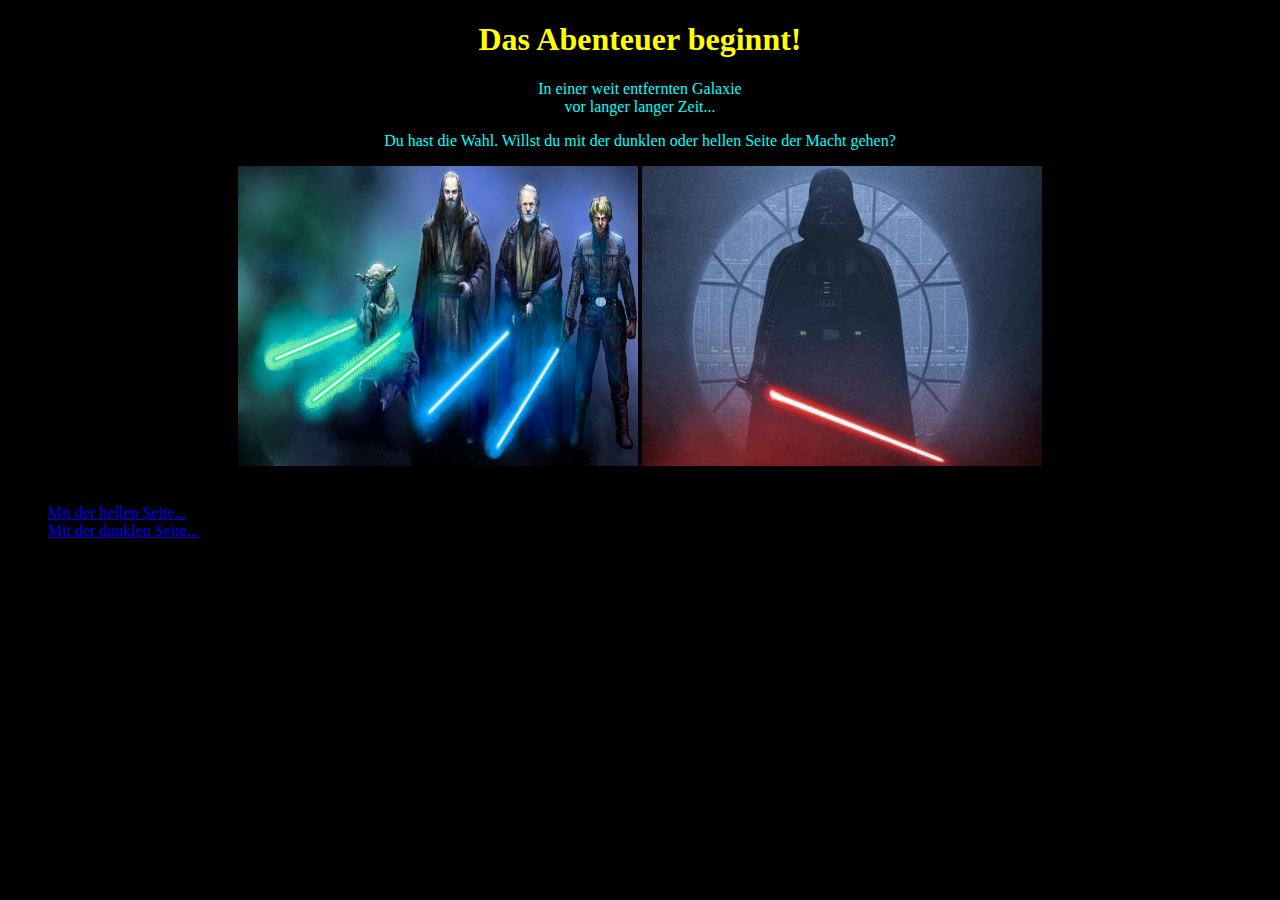
<file: index.html>
<!DOCTYPE html>
<html>

<head>
    <meta charset="utf-8">
    <title>Ein kosmisches Abenteuer</title>
    <link rel="stylesheet" href = "css/normal.css">
    
    
</head>

<body>
    <h1>Das Abenteuer beginnt!</h1>
    
    <p>In einer weit entfernten Galaxie <br> vor
     langer langer Zeit...</p>
    
    <p>Du hast die Wahl. Willst du mit der dunklen oder hellen Seite der Macht gehen?</p>

    <div id="bilder"><img  src="img/index1.jpg" height="300px" width="400px" > 
        <img src="img/index2.jpg" height="300px" width="400px"></div><br>
        
    
    <ol>
        <li><a href="hell1.html" >Mit der hellen Seite...</a></li> 
        <li><a href="dunkel1.html">Mit der dunklen Seite...</a></li>
    </ol>
    
</body>
</file>
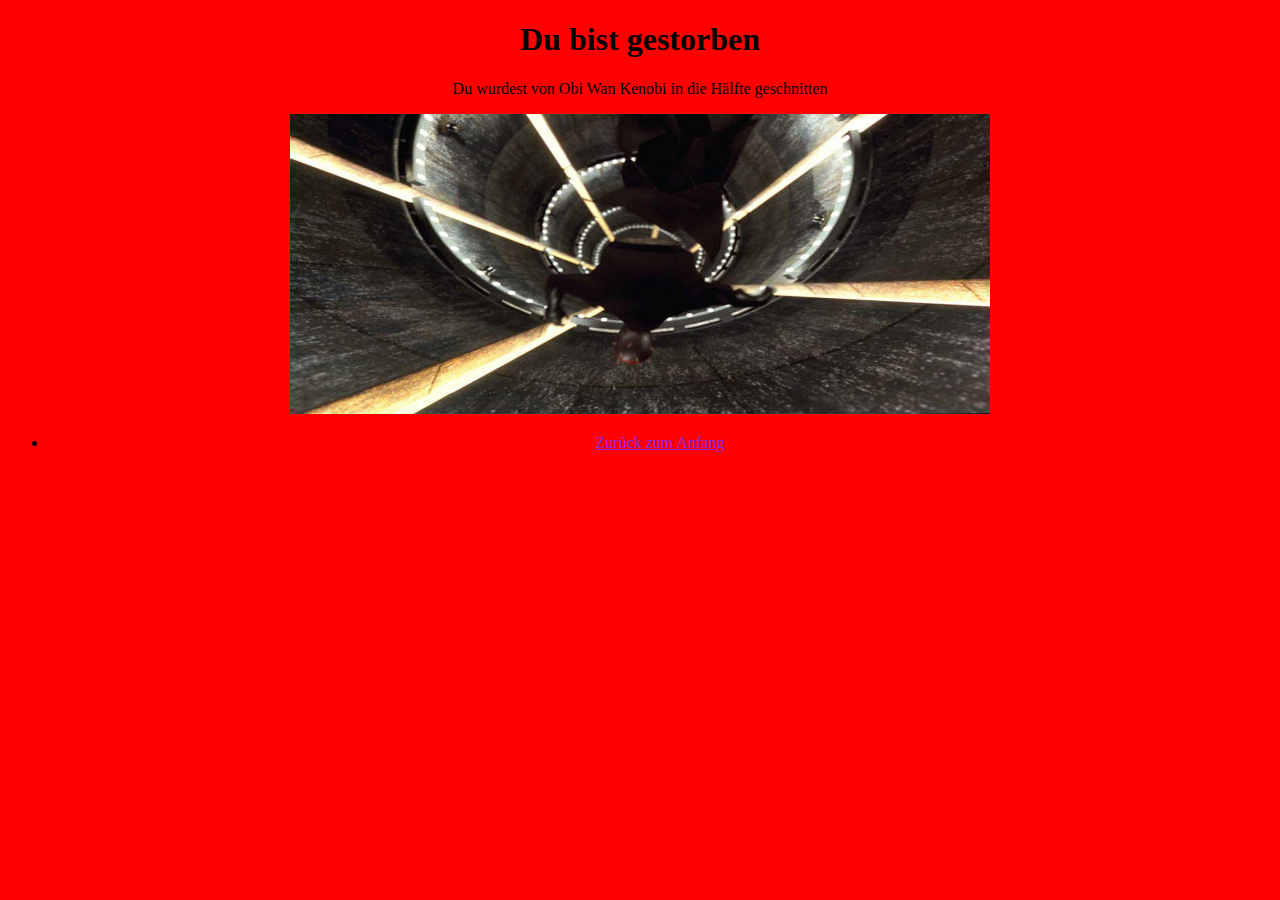
<file: darth maul.html>
<!DOCTYPE html>
<html>

<head>
    <meta charset="utf-8">
    <title>TOD!!!</title>
    <link rel="stylesheet" href = "css/tot.css">
    
    
</head>

<body>
    <h1>Du bist gestorben</h1>
    
    <p>Du wurdest von Obi Wan Kenobi in die Hälfte geschnitten </p>

    <div id="bilder"><img src="img/darth half.jpg" height="300px" width="700px" >  <br>
        
    <ul>
        <li><a href="index.html" class="links2">Zurück zum Anfang</a></li>
    </ul>
    
</body>
</file>
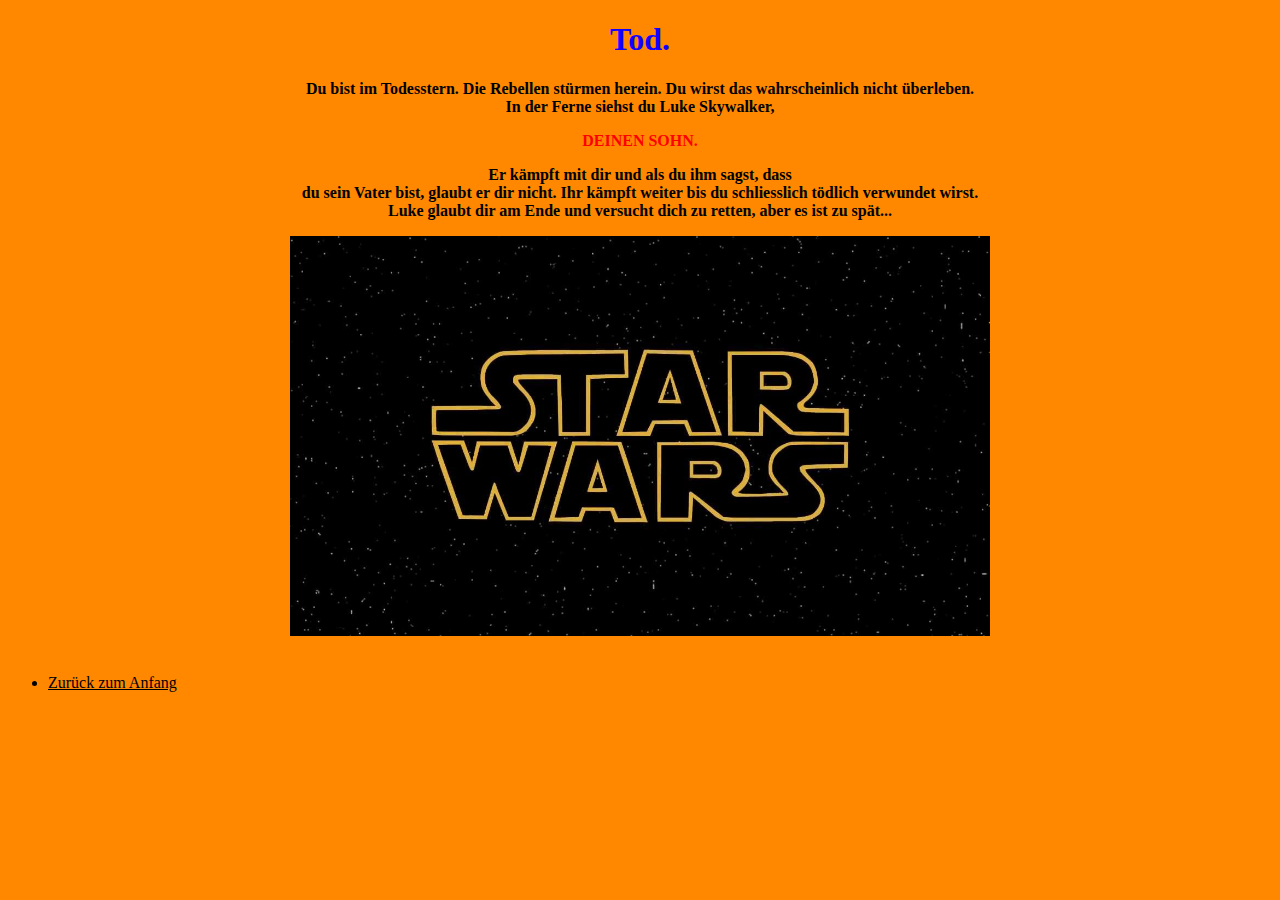
<file: darth Vader.html>
<!DOCTYPE html>
<html>

<head>
    <meta charset="utf-8">
    <title>Ich bin dein Vater</title>
    <link rel="stylesheet" href = "css/guter Tod.css">
    
    
</head>

<body>
    <h1>Tod.</h1>
    
    <p id="unterschrift">Du bist im Todesstern. Die Rebellen stürmen herein. Du wirst das wahrscheinlich nicht überleben. <br>
        In der Ferne siehst du Luke Skywalker,</p><div id="unterschrift2"> DEINEN SOHN.</div> <p id="unterschrift">Er kämpft mit dir und als du ihm sagst, dass <br>
        du sein Vater bist, glaubt er dir nicht. Ihr kämpft weiter bis du schliesslich tödlich verwundet wirst. <br>
        Luke glaubt dir am Ende und versucht dich zu retten, aber es ist zu spät...</p>

    <div id="bilder"><img src="img/star wars.jpg" height="400px" width="700px" ></div> <br>
        
    <ul>
        <li><a href="index.html" class="links2">Zurück zum Anfang</a></li>
    </ul>
    
</body>
</file>
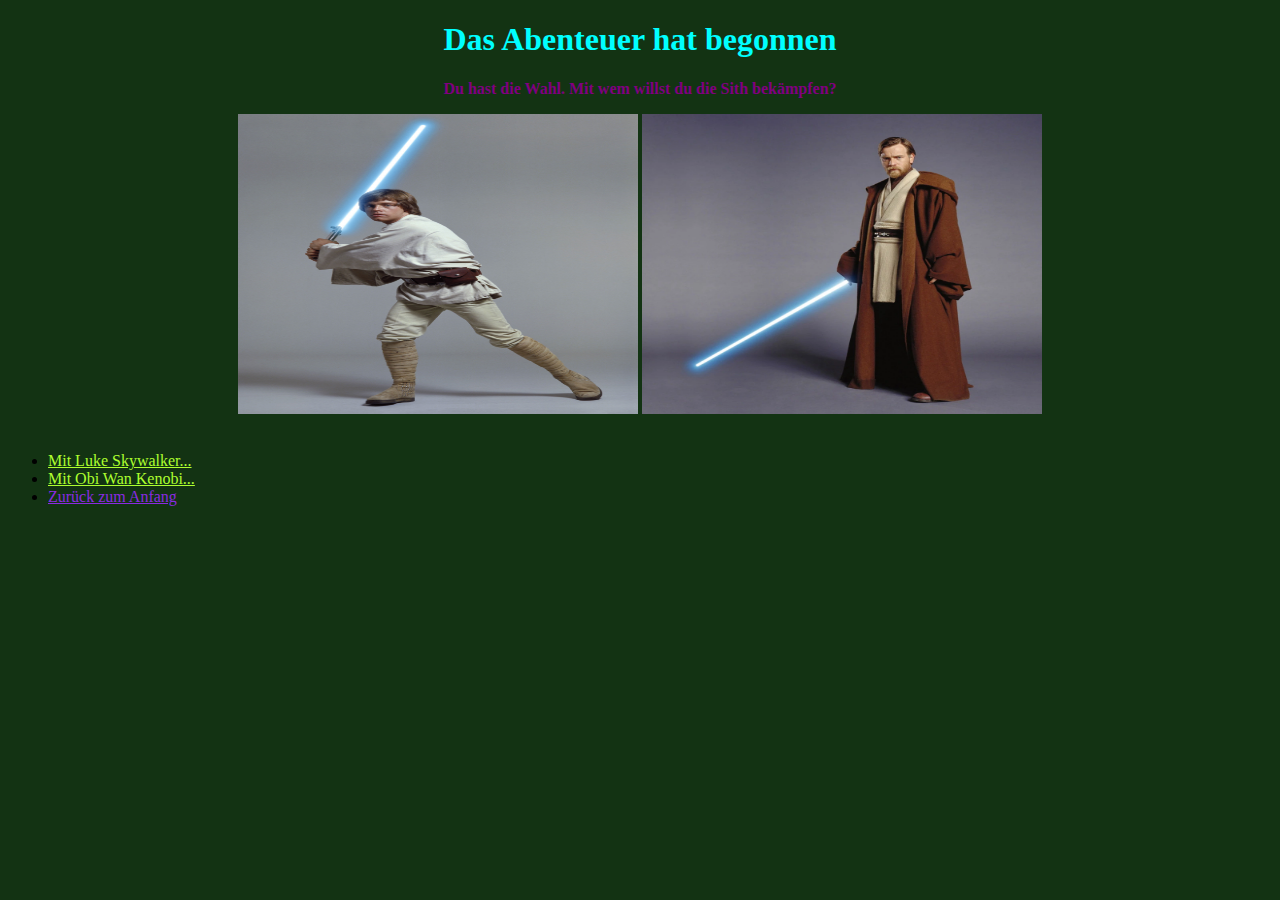
<file: hell1.html>
<!DOCTYPE html>
<html>

<head>
    <meta charset="utf-8">
    <title>die helle Seite</title>
    <link rel="stylesheet" href = "css/helle Seite.css">
    
    
</head>

<body>
    <h1>Das Abenteuer hat begonnen</h1>
    
    <p id="unterschrift">Du hast die Wahl. Mit wem willst du die Sith bekämpfen?</p>

    <div id="bilder"><img src="img/luke sky.jpg" height="300px" width="400px" > <img src="img/obi wan.jpg" height="300px" width="400px"> </div> <br>
        
    <ul>
        <li><a href="luke sky.html" class="links">Mit Luke Skywalker...</a></li> 
        <li><a href="obi wan.html" class="links">Mit Obi Wan Kenobi...</a></li>
        <li><a href="index.html" class="links2">Zurück zum Anfang</a></li>
    </ul>
    
</body>
</file>
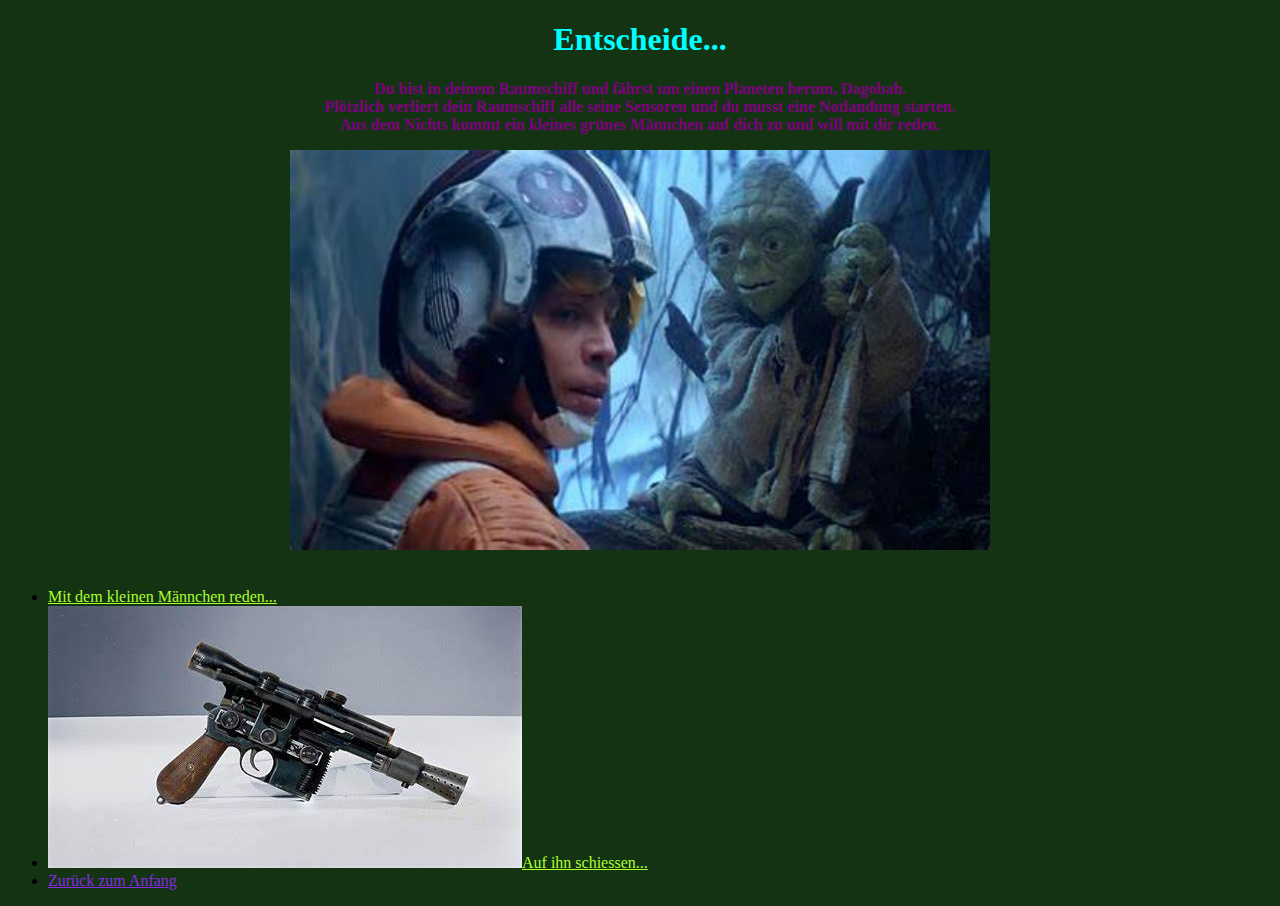
<file: luke sky.html>
<!DOCTYPE html>
<html>

<head>
    <meta charset="utf-8">
    <title>Anfang der Macht</title>
    <link rel="stylesheet" href = "css/helle Seite.css">
    
    
</head>

<body>
    <h1>Entscheide...</h1>
    
    <p id="unterschrift">Du bist in deinem Raumschiff und fährst um einen Planeten herum, Dagobah. <br> 
        Plötzlich verliert dein Raumschiff alle seine Sensoren und du musst eine Notlandung starten. <br>
        Aus dem Nichts kommt ein kleines grünes Männchen auf dich zu und will mit dir reden.</p>

    <div id="bilder"><img src="img/luke dagobah.jpg" height="400px" width="700px" ></div> <br>
        
    <ul>
        <li><a href="luke yoda.html" class="links">Mit dem kleinen Männchen reden...</a></li> 
        <li><a class="links" href="luke tot.html"></img>
                <img src="img/pistol.jpg" alt="">Auf ihn schiessen...</li>
        <li><a href="index.html" class="links2">Zurück zum Anfang</a></li>
    </ul>
    
</body>
</file>
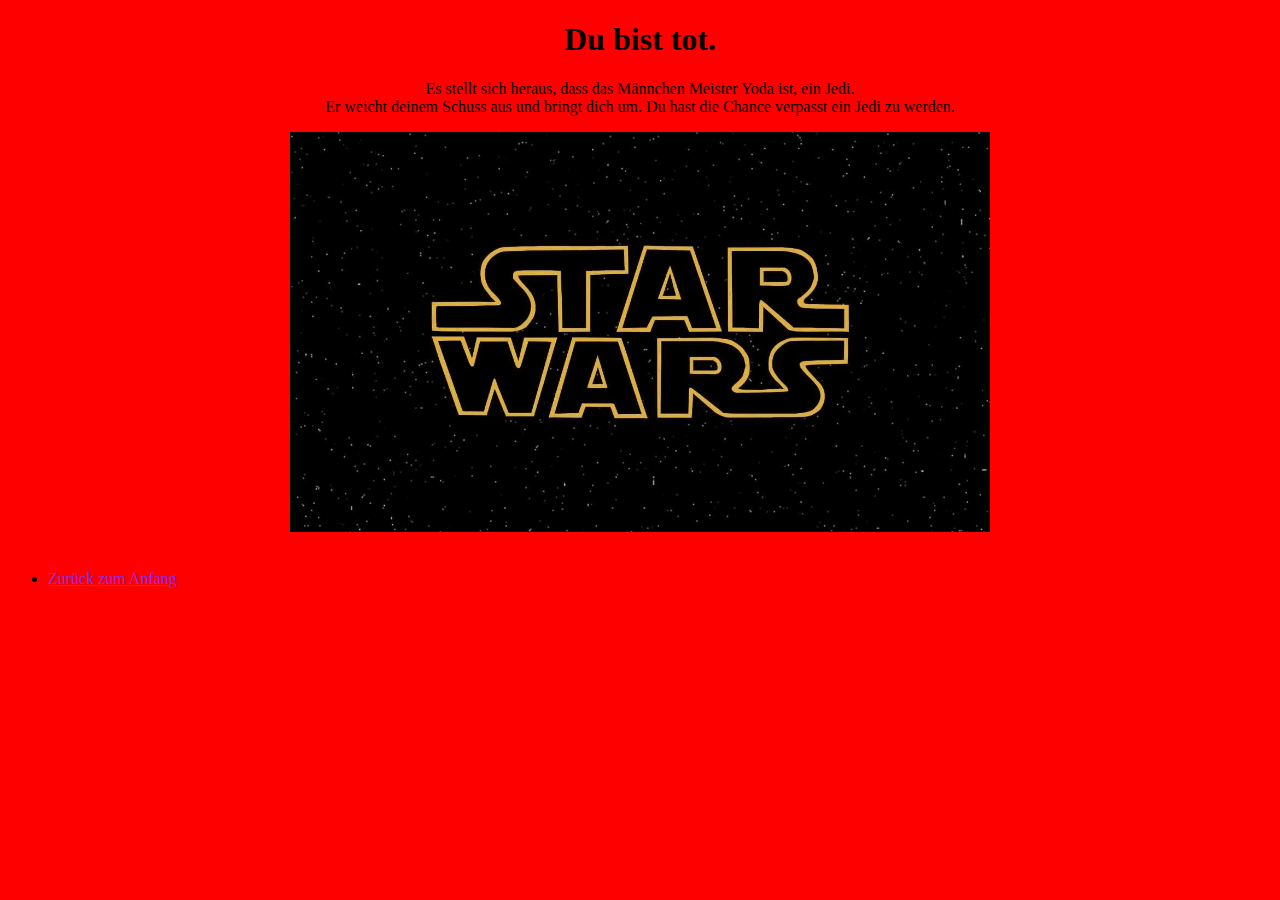
<file: luke tot.html>
<!DOCTYPE html>
<html>

<head>
    <meta charset="utf-8">
    <title>Tot</title>
    <link rel="stylesheet" href = "css/tot.css">
    
    
</head>

<body>
    <h1>Du bist tot.</h1>
    
    <p id="unterschrift">Es stellt sich heraus, dass das Männchen Meister Yoda ist, ein Jedi. <br> 
        Er weicht deinem Schuss aus und bringt dich um. Du hast die Chance verpasst ein Jedi zu werden.</p>

    <div id="bilder"><img src="img/star wars.jpg" height="400px" width="700px" ></div> <br>
        
    <ul>
        <li><a href="index.html" class="links2">Zurück zum Anfang</a></li>
    </ul>
    
</body>
</file>
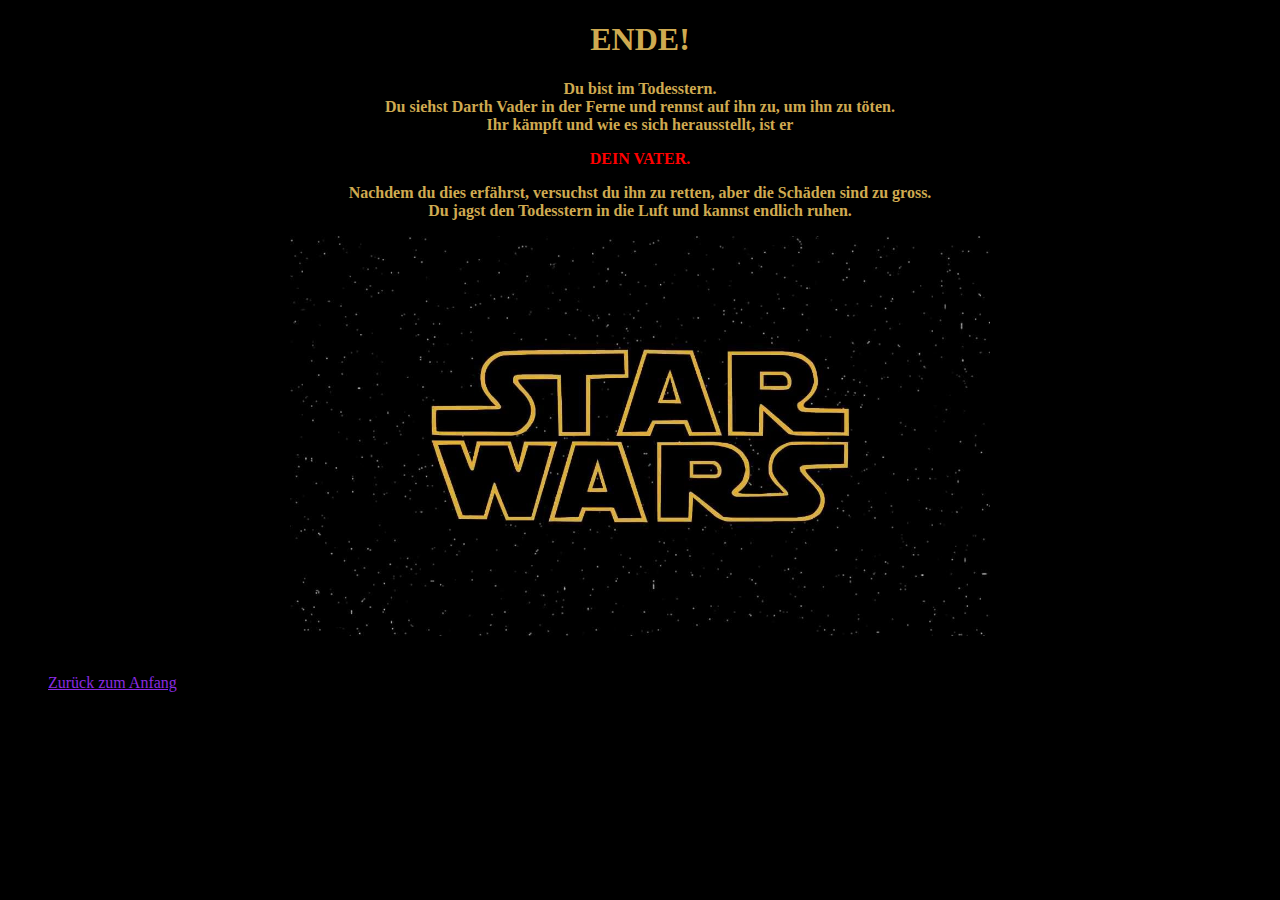
<file: luke vader.html>
<!DOCTYPE html>
<html>

<head>
    <meta charset="utf-8">
    <title>Ich bin dein Vater</title>
    <link rel="stylesheet" href = "css/ende.css">
    
    
</head>

<body>
    <h1>ENDE!</h1>
    
    <p id="unterschrift">Du bist im Todesstern. <br>
        Du siehst Darth Vader in der Ferne und rennst auf ihn zu, um ihn zu töten. <br>
        Ihr kämpft und wie es sich herausstellt, ist er <div id="unterschrift2"> DEIN VATER.</div> 
        <p id="unterschrift"> Nachdem du dies erfährst, versuchst du ihn zu retten, aber die Schäden sind zu gross. 
            <br> Du jagst den Todesstern in die Luft und kannst endlich ruhen. </p>

    <div id ="bilder"><img src="img/star wars.jpg" height="400px" width="700px" ></div> <br>
        
    <ul>
        <li><a href="index.html" class="links2">Zurück zum Anfang</a></li>
    </ul>
    
</body>
</file>
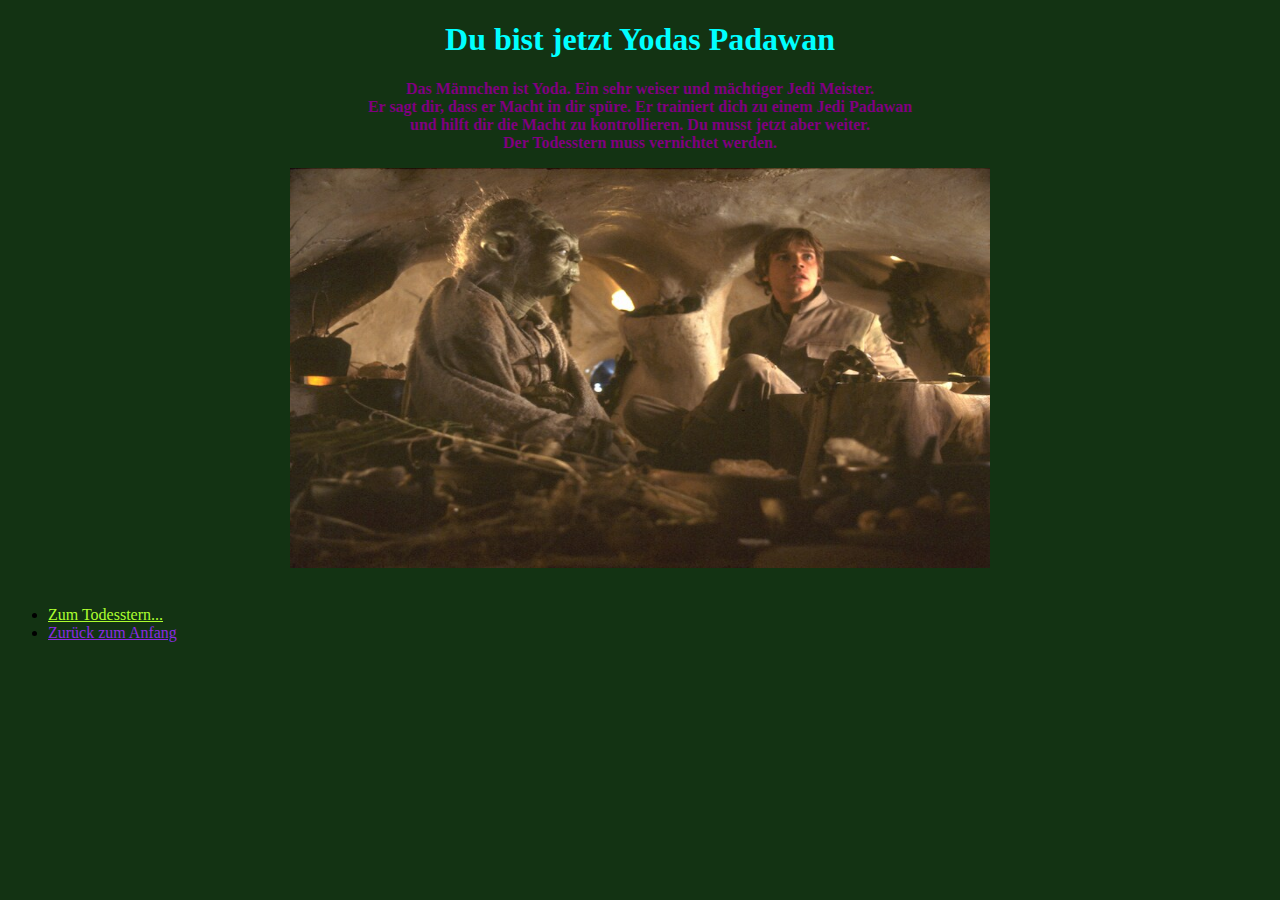
<file: luke yoda.html>
<!DOCTYPE html>
<html>

<head>
    <meta charset="utf-8">
    <title> Training als Jedi</title>
    <link rel="stylesheet" href = "css/helle Seite.css">
    
    
</head>

<body>
    <h1>Du bist jetzt Yodas Padawan</h1>
    
    <p id="unterschrift">Das Männchen ist Yoda. Ein sehr weiser und mächtiger Jedi Meister. <br> 
        Er sagt dir, dass er Macht in dir spüre. Er trainiert dich zu einem Jedi Padawan <br>
        und hilft dir die Macht zu kontrollieren. Du musst jetzt aber weiter. <br> 
        Der Todesstern muss vernichtet werden.</p>

    <div id="bilder"><img src="img/Luke und Yoda.jpg" height="400px" width="700px" ></div> <br>
        
    <ul>
        <li><a href="luke vader.html" class="links">Zum Todesstern...</a></li> 
        <li><a href="index.html" class="links2">Zurück zum Anfang</a></li>
    </ul>
    
</body>
</file>
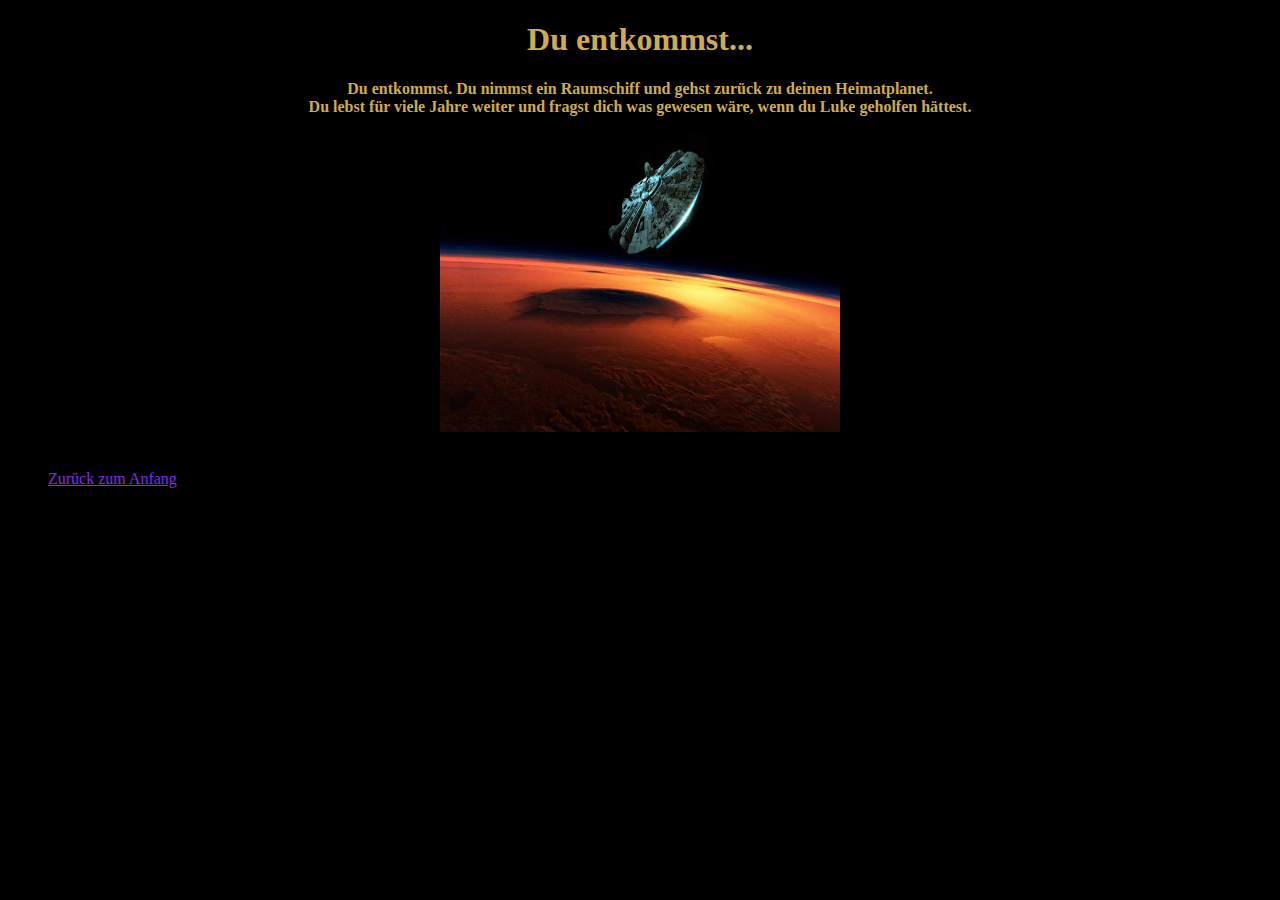
<file: obi wan ende.html>
<!DOCTYPE html>
<html>

<head>
    <meta charset="utf-8">
    <title>Ende</title>
    <link rel="stylesheet" href = "css/ende.css">
    
    
</head>

<body>
    <h1>Du entkommst...</h1>
    
    <p id="unterschrift">Du entkommst. Du nimmst ein Raumschiff und gehst zurück zu deinen Heimatplanet. <br> 
        Du lebst für viele Jahre weiter und fragst dich was gewesen wäre, wenn du Luke geholfen hättest.</p>

    <div id="bilder"><img src="img/ende obi wan.jpg" height="300px" width="400px"> </div> <br>
        
    <ul>
        <li><a href="index.html" class="links2">Zurück zum Anfang</a></li>
    </ul>
    
</body>
</file>
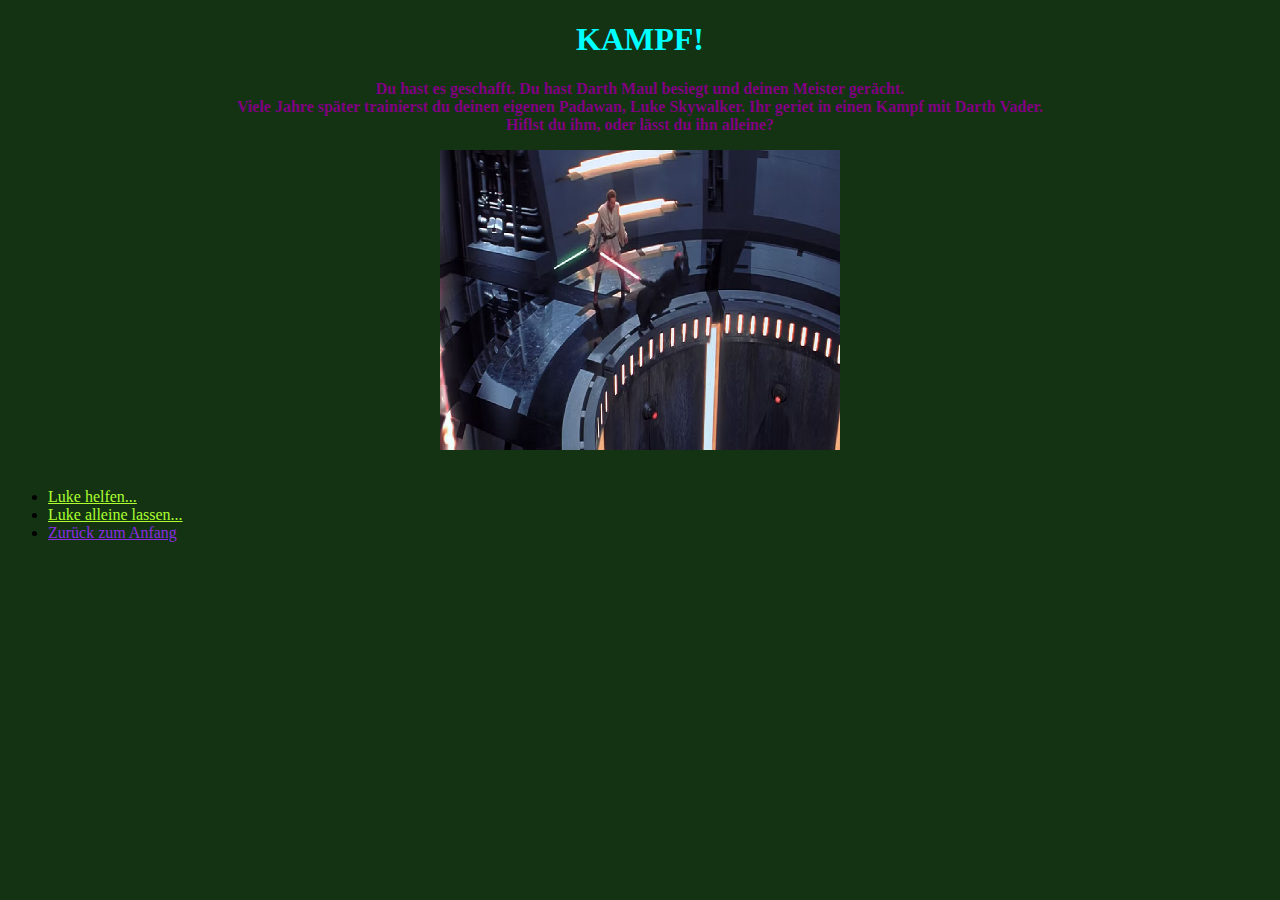
<file: obi wan maul.html>
<!DOCTYPE html>
<html>

<head>
    <meta charset="utf-8">
    <title>Kampf</title>
    <link rel="stylesheet" href = "css/helle Seite.css">
    
    
</head>

<body>
    <h1>KAMPF!</h1>
    
    <p id="unterschrift">Du hast es geschafft. Du hast Darth Maul besiegt und deinen Meister gerächt. <br> 
        Viele Jahre später trainierst du deinen eigenen Padawan, Luke Skywalker. Ihr geriet in einen Kampf mit Darth Vader. <br> 
        Hiflst du ihm, oder lässt du ihn alleine?</p>

    <div id="bilder"> <img src="img/maul obi wan death.jpg" height="300px" width="400px"> </div> <br>
        
    <ul> 
        <li><a href="obi wan vader.html" class="links">Luke helfen...</a></li>
        <li><a href="obi wan ende.html" class="links">Luke alleine lassen...</a></li>
        <li><a href="index.html" class="links2">Zurück zum Anfang</a></li>
    </ul>
    
</body>
</file>
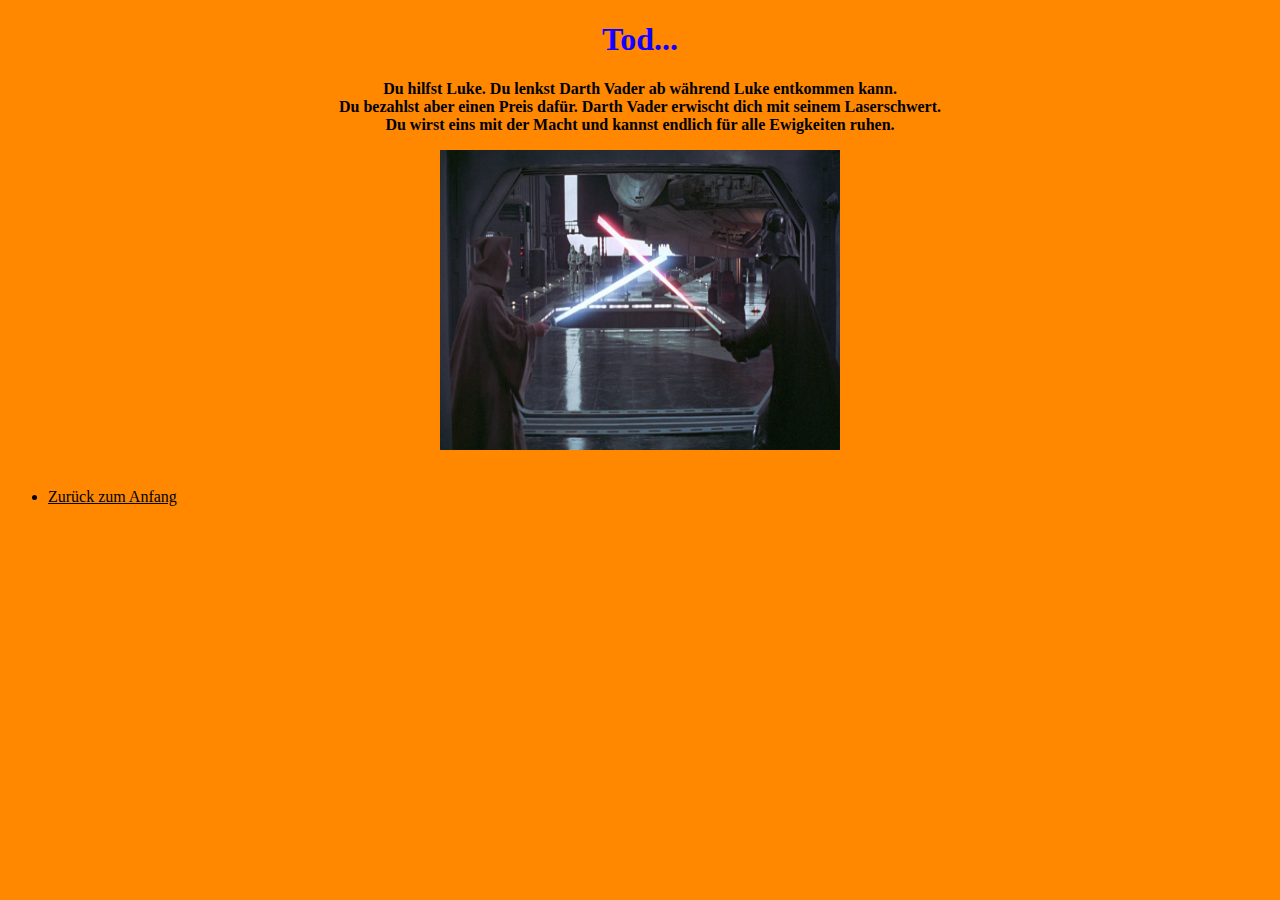
<file: obi wan vader.html>
<!DOCTYPE html>
<html>

<head>
    <meta charset="utf-8">
    <title>Guter Tod</title>
    <link rel="stylesheet" href = "css/guter Tod.css">
    
    
</head>

<body>
    <h1>Tod...</h1>
    
    <p id="unterschrift">Du hilfst Luke. Du lenkst Darth Vader ab während Luke entkommen kann. 
        <br> Du bezahlst aber einen Preis dafür. Darth Vader erwischt dich mit seinem Laserschwert. <br>
        Du wirst eins mit der Macht und kannst endlich für alle Ewigkeiten ruhen.</p>

    <div id="bilder"> <img src="img/vader obi wan.jpg" height="300px" width="400px"> </div> <br>
    
    <ul> 
        <li><a href="index.html" class="links2">Zurück zum Anfang</a></li>
    </ul>
    
</body>
</file>
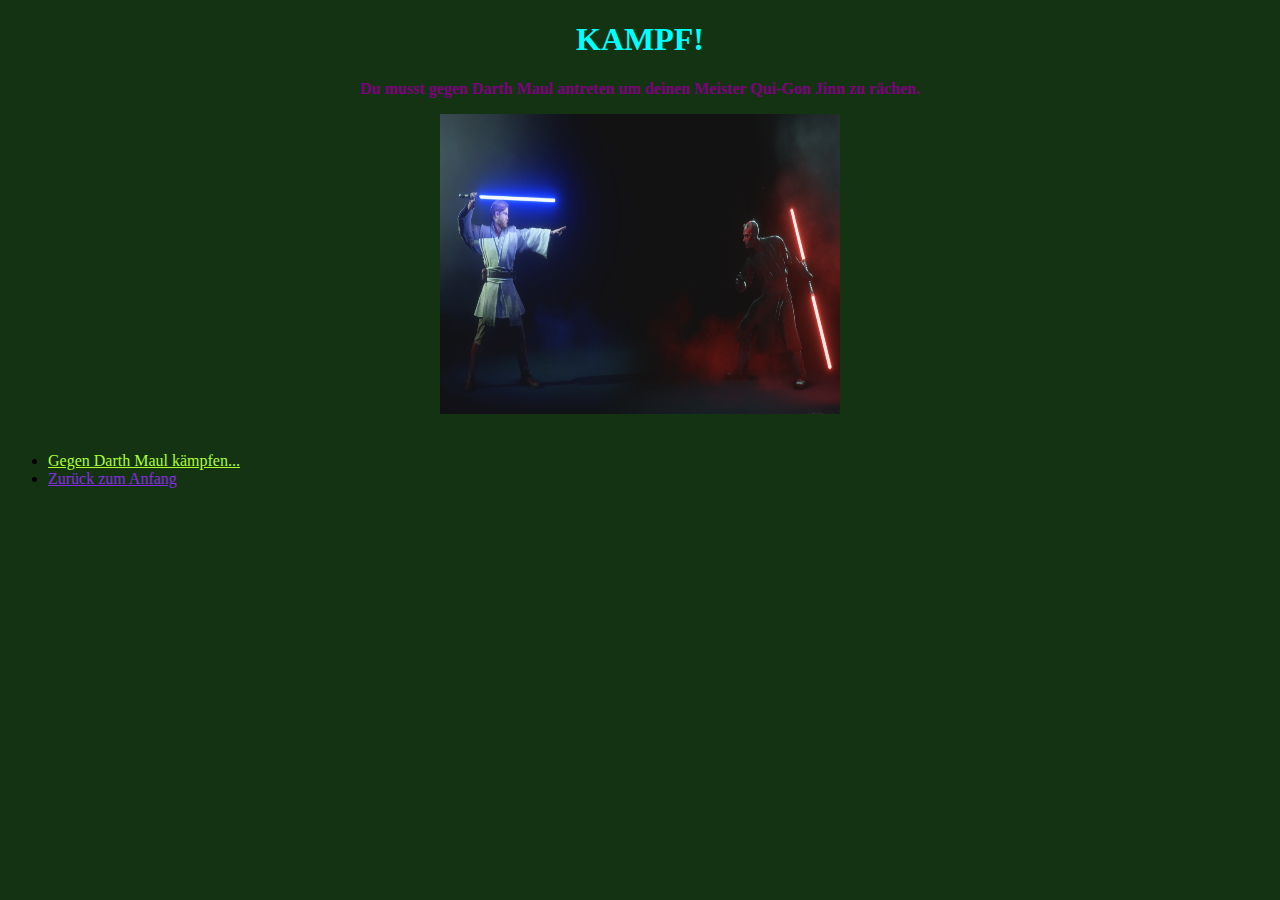
<file: obi wan.html>
<!DOCTYPE html>
<html>

<head>
    <meta charset="utf-8">
    <title>Kampf</title>
    <link rel="stylesheet" href = "css/helle Seite.css">
    
    
</head>

<body>
    <h1>KAMPF!</h1>
    
    <p id="unterschrift">Du musst gegen Darth Maul antreten um deinen Meister Qui-Gon Jinn zu rächen.</p>

    <div id="bilder"> <img src="img/obi wan maul.jpg" height="300px" width="400px"> </div> <br>
        
    <ul> 
        <li><a href="obi wan maul.html" class="links">Gegen Darth Maul kämpfen...</a></li>
        <li><a href="index.html" class="links2">Zurück zum Anfang</a></li>
    </ul>
    
</body>
</file>
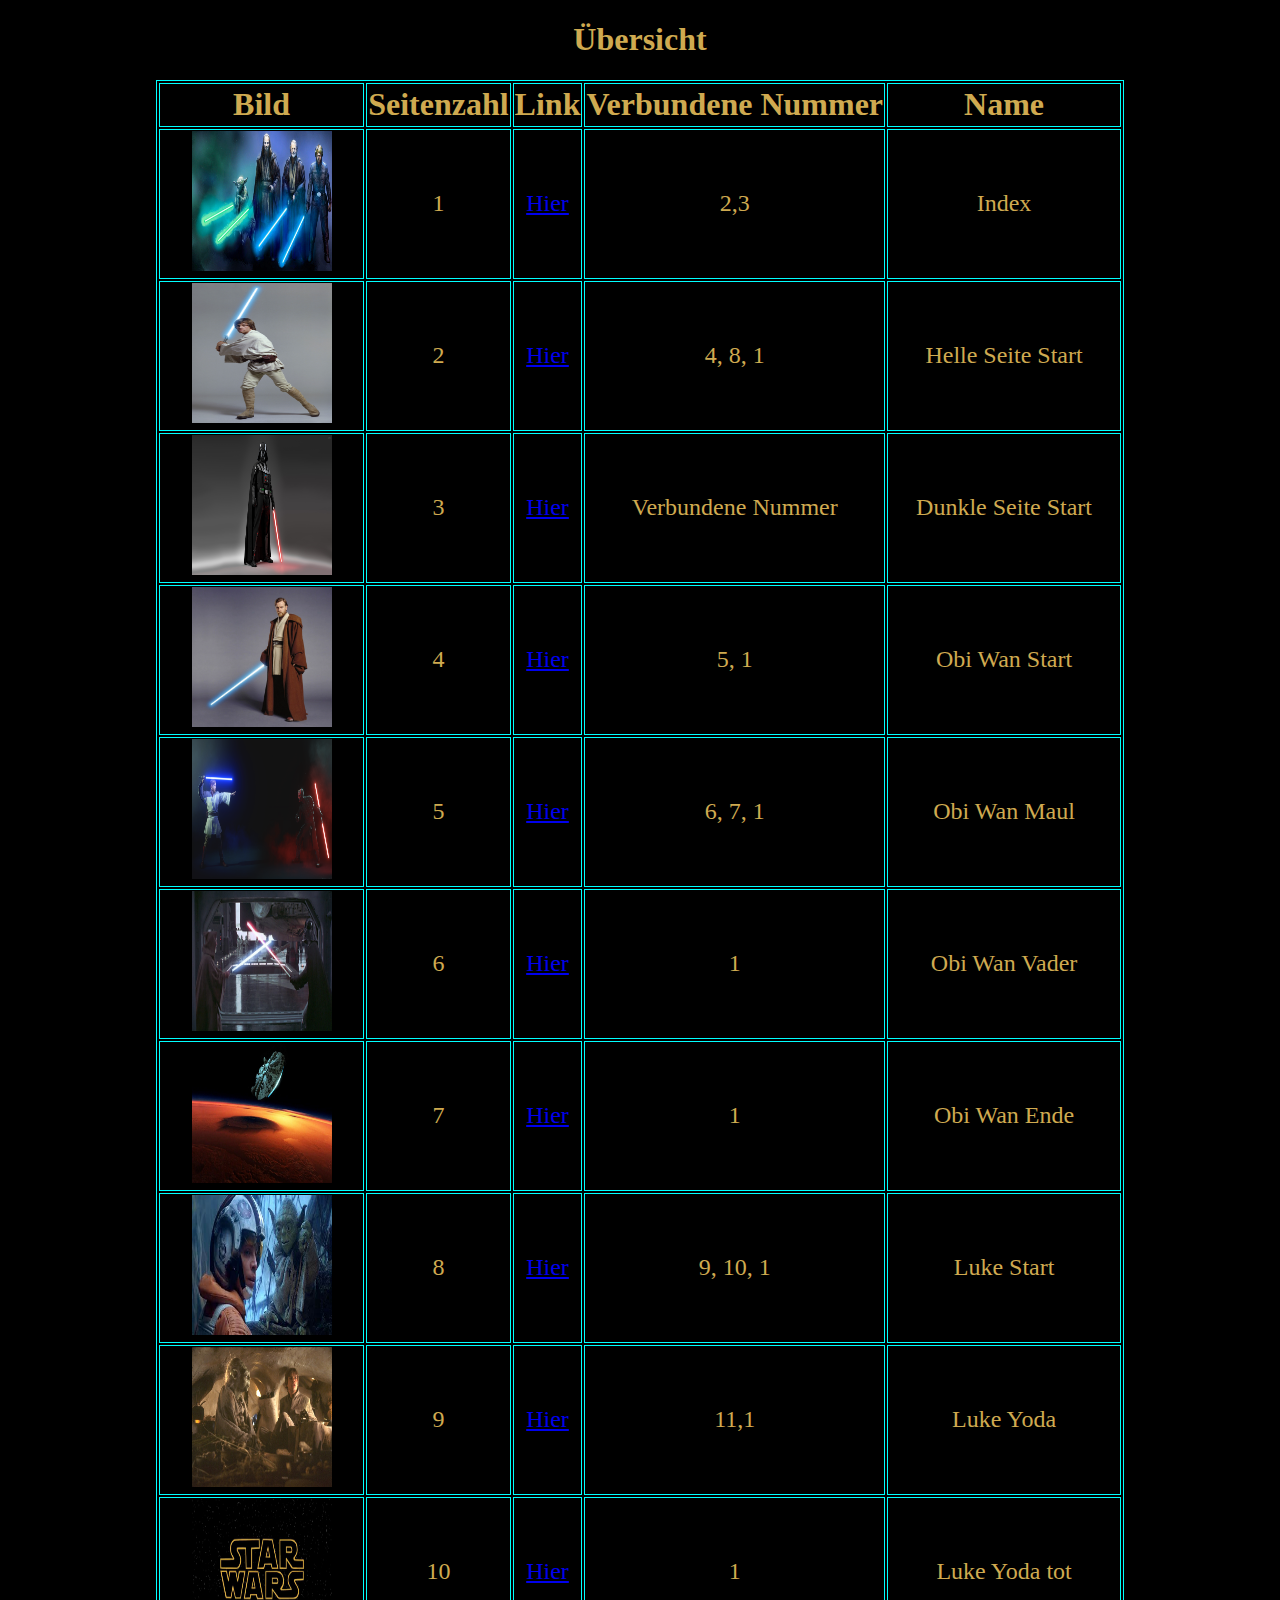
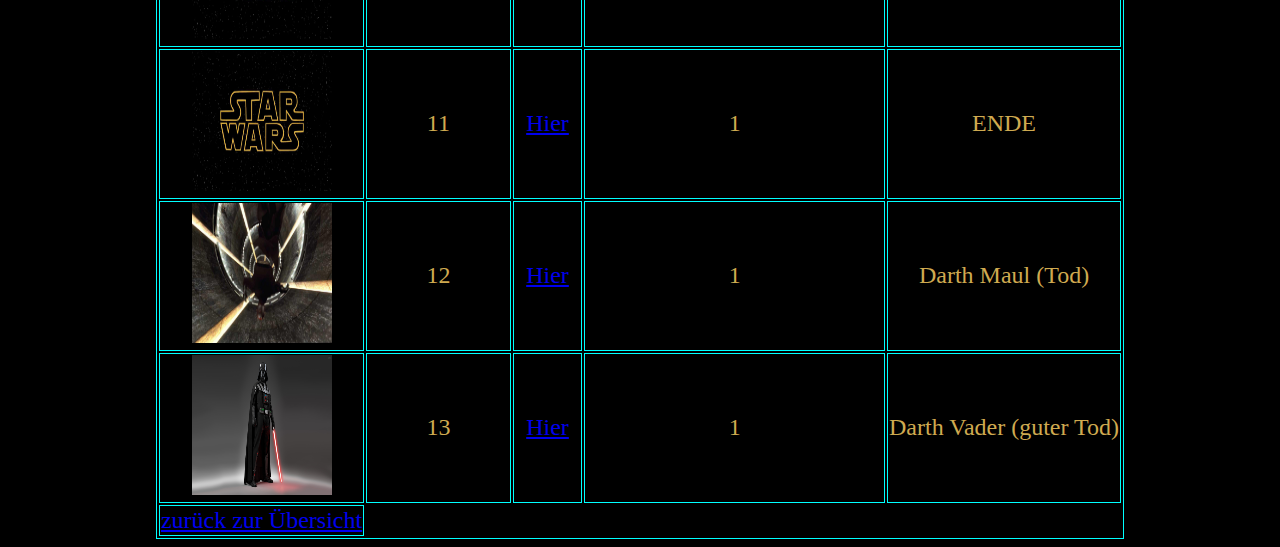
<file: tabelle.html>
<!DOCTYPE html>
<html>

<head>
    <meta charset="utf-8">
    <title></title>
    <link rel="stylesheet" href = "css/ende.css">
    
    
</head>

<body>
<h1 id="Übersicht"> Übersicht</h1>

    <table > 
    <tr>
        <th>Bild</td>
        <th>Seitenzahl</td>
        <th>Link</td>
        <th>Verbundene Nummer</td>
        <th>Name</th>
    </tr>
    <tr>
        <td><img src="img/index1.jpg" height="140px" width="140px"></td>    
        <td>1</td>
        <td><a href="index.html">Hier</a></td>
        <td>2,3</td>
        <td>Index</td>
    </tr>
    <tr>
        <td><img src="img/luke sky.jpg" height="140px" width="140px"></td>    
        <td>2</td>
        <td><a href="hell1.html">Hier</a></td>
        <td>4, 8, 1</td>
        <td>Helle Seite Start</td>
    </tr>
    <tr>
        <td><img src="img/darth-vader.jpg" height="140px" width="140px"></td>    
        <td>3</td>
        <td><a href="dunkel1.html">Hier</a></td>
        <td>Verbundene Nummer</td>
        <td>Dunkle Seite Start</td>
    </tr>
    <tr>
        <td><img src="img/obi wan.jpg" height="140px" width="140px"></td>    
        <td>4</td>
        <td><a href="obi wan.html">Hier</a></td>
        <td>5, 1</td>
        <td>Obi Wan Start</td>
    </tr>
    <tr>
        <td><img src="img/obi wan maul.jpg" height="140px" width="140px"></td>    
        <td>5</td>
        <td><a href="obi wan maul.html">Hier</a></td>
        <td>6, 7, 1</td>
        <td>Obi Wan Maul</td>
    </tr>
    <tr>
        <td><img src="img/vader obi wan.jpg" height="140px" width="140px"></td>    
        <td>6</td>
        <td><a href="obi wan vader.html">Hier</a></td>
        <td>1</td>
        <td>Obi Wan Vader</td>
    </tr>
    <tr>
        <td><img src="img/ende obi wan.jpg" height="140px" width="140px"></td>    
        <td>7</td>
        <td><a href="obi wan ende.html">Hier</a></td>
        <td>1</td>
        <td>Obi Wan Ende</td>
    </tr>
    <tr>
        <td><img src="img/luke dagobah.jpg" height="140px" width="140px"></td>    
        <td>8</td>
        <td><a href="luke sky.html">Hier</a></td>
        <td>9, 10, 1</td>
        <td>Luke Start</td>
    </tr>
    <tr>
        <td><img src="img/Luke und Yoda.jpg" height="140px" width="140px"></td>    
        <td>9</td>
        <td><a href="luke yoda.html">Hier</a></td>
        <td>11,1</td>
        <td>Luke Yoda</td>
    </tr>
    <tr>
        <td><img src="img/star wars.jpg" height="140px" width="140px"></td>    
        <td>10</td>
        <td><a href="luke tot.html">Hier</a></td>
        <td>1</td>
        <td>Luke Yoda tot</td>
    </tr>
    <tr>
        <td><img src="img/star wars.jpg" height="140px" width="140px"></td>    
        <td>11</td>
        <td><a href="luke vader.html">Hier</a></td>
        <td>1</td>
        <td>ENDE</td>
    </tr>
    <tr>
        <td><img src="img/darth half.jpg" height="140px" width="140px"></td>    
        <td>12</td>
        <td><a href="darth maul.html">Hier</a></td>
        <td>1</td>
        <td>Darth Maul (Tod)</td>
    </tr>
    <tr>
        <td><img src="img/darth-vader.jpg" height="140px" width="140px"></td>    
        <td>13</td>
        <td><a href="darth Vader.html">Hier</a></td>
        <td>1</td>
        <td>Darth Vader (guter Tod)</td>
    </tr>
    <tr>
        <td>
            <a href="#Übersicht">zurück zur Übersicht</a>
        </td>
    </tr>

</table> 

   
</body>
</file>
<file: css/normal.css>
h1{
    font-weight: bold;
    color: yellow;
    text-align: center; 
}
body {background-color: black
}
p {color: aqua;
    text-align: center;
}

#bilder{
    position: relative;
    text-align: center;
}
</file>
<file: css/tot.css>
h1{
    font-weight: bold;
    color: black;
    text-align: center; 
}
body {
    background-color: red
}
p {color: rgb(rgb(34, 0, 0));
    text-align: center;
}

#bilder{
    position: relative;
    text-align: center;
}
.links{
    position: fixed;
    text-align: center;
    color: blue;
}
.links2{
    color: blueviolet;
}
</file>
<file: css/guter Tod.css>
h1{
    font-weight: bold;
    color: rgb(17, 0, 255);
    text-align: center; 
}
body {
    background-color: rgb(255, 136, 0)
}

#unterschrift {
    color: rgb(0, 0, 0);
    text-align: center;
    font-weight: bold;
}

#unterschrift2 {
    color: rgb(255, 0, 0);
    text-align: center;
    font-weight: bold;
}


p {color: rgb(0, 0, 0);
    text-align: center;
}

#bilder{
    position: relative;
    text-align: center;
}
.links{
    color: rgb(0, 0, 0);
}
.links2{
    color: rgb(0, 0, 0);
}
</file>
<file: css/helle Seite.css>
h1{
    font-weight: bold;
    color: cyan;
    text-align: center; 
}
body {
    background-color: rgb(19, 51, 19)
}

#unterschrift {
    color: purple;
    text-align: center;
    font-weight: bold;
}



p {color: purple;
    text-align: center;
}

#bilder{
    position: relative;
    text-align: center;
}
.links{
    color: greenyellow;
}
.links2{
    color: blueviolet;
}
</file>
<file: css/ende.css>
h1{
    font-weight: bold;
    color: rgb(207, 170, 80);
    text-align: center; 
}



p {color: aqua;
    text-align: center;
}


#unterschrift {
    color: rgb(207, 170, 80);
    text-align: center;
    font-weight: bold;
}

#unterschrift2 {
    color: rgb(255, 0, 0);
    text-align: center;
    font-weight: bold;
}


#bilder{
    position: relative;
    text-align: center;
}
.links{
    color: greenyellow;
}
.links2{
    color: blueviolet;
}

table, th{
    border: 1px, solid cyan;
    margin: auto;
    color: rgb(207, 170, 80);
    text-align: center;
    font-size: xx-large;
    position: relative;
    height: 40px;
    width:max-content
    
}
body{
    background-color: black;
}

td{
    font-size: x-large;
    border: 1px, solid cyan;
    
}
</file>
